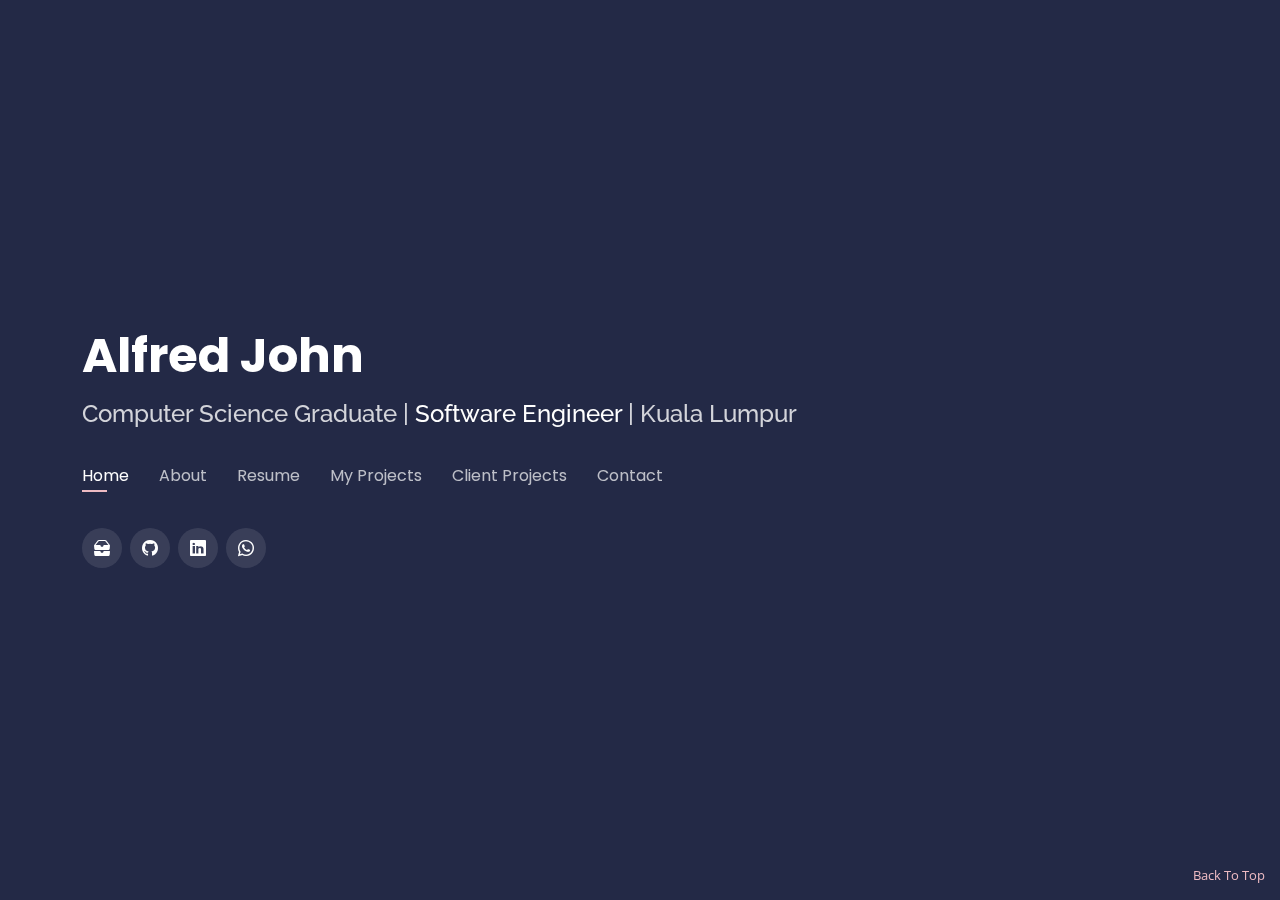
<file: index.html>
<!DOCTYPE html>
<html lang="en">

<head>
  <meta charset="utf-8">
  <meta content="width=device-width, initial-scale=1.0" name="viewport">

  <title>Alfred John</title>
  <meta content="" name="description">
  <meta content="" name="keywords">


  <link href="assets/img/profile/favicon.png" rel="icon">
  <link href="assets/img/profile/favicon.png" rel="apple-touch-icon">


  <link
    href="https://fonts.googleapis.com/css?family=Open+Sans:300,300i,400,400i,600,600i,700,700i|Raleway:300,300i,400,400i,500,500i,600,600i,700,700i|Poppins:300,300i,400,400i,500,500i,600,600i,700,700i"
    rel="stylesheet">


  <link href="assets/vendor/bootstrap/css/bootstrap.min.css" rel="stylesheet">
  <link href="assets/vendor/bootstrap-icons/bootstrap-icons.css" rel="stylesheet">
  <link href="assets/vendor/boxicons/css/boxicons.min.css" rel="stylesheet">
  <link href="assets/vendor/glightbox/css/glightbox.min.css" rel="stylesheet">
  <link href="assets/vendor/remixicon/remixicon.css" rel="stylesheet">
  <link href="assets/vendor/swiper/swiper-bundle.min.css" rel="stylesheet">

  <link href="assets/css/style.css" rel="stylesheet">

</head>

<body>


  <header id="header">
    <div class="container">

      <h1><a href="index.html">Alfred John</a></h1>

      <h2>Computer Science Graduate | <span>Software Engineer</span> | Kuala Lumpur</h2>

      <nav id="navbar" class="navbar">
        <ul>
          <li><a class="nav-link active" href="#header">Home</a></li>
          <li><a class="nav-link" href="#about">About</a></li>
          <li><a class="nav-link" href="#resume">Resume</a></li>
          <li><a class="nav-link" href="#services">My Projects</a></li>
          <li><a class="nav-link" href="#portfolio">Client Projects</a></li>
          <li><a class="nav-link" href="#contact">Contact</a></li>
        </ul>
        <i class="bi bi-list mobile-nav-toggle"></i>
      </nav>

      <div class="social-links">
        <a href="mailto:alfredjohnspotify@gmail.com" target="_blank" class="mail"><i class="bi bi-inboxes-fill"></i></a>
        <a href="https://github.com/alfredjohn98" target="_blank" class="github"><i class="bi bi-github"></i></a>
        <a href="http://linkedin.com/in/alfred-john-3115171a0" target="_blank" class="linkedin"><i
            class="bi bi-linkedin"></i></a>
        <a href="https://wa.me/60129324039" target="_blank" class="whatsapp"><i class="bi bi-whatsapp"></i> </i></a>
      </div>

    </div>
  </header>


  <section id="about" class="about">

    <div class="about-me container">

      <div class="section-title">
        <h2>About</h2>
        <p>About Me</p>
      </div>

      <div class="row">
        <div class="col-lg-4" data-aos="fade-right">
          <img src="assets/img/profile/profile_pic.png" class="img-fluid" alt="Profile Pic">
        </div>
        <div class="col-lg-8 pt-4 pt-lg-0 content" data-aos="fade-left">
          <h3>Software Engineer</h3>
          <p class="fst-italic">
            My degree in Computer Science from University of Wollongong Australia. An enthusiastic and driven learner, I
            am looking to enhance my practical knowledge in the information technology and business intelligence sector.
            Adept at motivating self and others. Passionate about cloud computing and next generation of technology.
          </p>
          <div class="row">
            <div class="col-lg-6">
              <ul>
                <li><i class="bi bi-chevron-right"></i> <strong>Birthday:</strong> <span>26 January 1998</span></li>
                <li><i class="bi bi-chevron-right"></i> <strong>Phone:</strong> <span>+60 12 932 4039</span></li>
                <li><i class="bi bi-chevron-right"></i> <strong>City:</strong> <span>Kuala Lumpur Wilayah
                    Persekutuan</span></li>
              </ul>
            </div>
            <div class="col-lg-6">
              <ul>
                <li><i class="bi bi-chevron-right"></i> <strong>Age:</strong> <span>24</span></li>
                <li><i class="bi bi-chevron-right"></i> <strong>Degree:</strong> <span>Computer Science</span></li>
                <li><i class="bi bi-chevron-right"></i> <strong>Email:</strong> <span>alfredjohnspotify@gmail.com</span>
                </li>
              </ul>
            </div>
          </div>
          
           <br>

          <ul class="list-inline list-social-icons mb-0">
          <li class="list-inline-item">
            <a href="resume/AlfredJohn_Resume.pdf" target="blank">
              <button type="button" class="btn btn-light">Download Resume</button>
            </a>
          </li>
        </ul>
          
        </div>
      </div>

      <!-- ======= Skills  ======= -->
      <div class="skills container">

        <div class="section-title">
          <h2>Skills</h2>
        </div>

        <div class="row skills-content">

          <div class="col-lg-4">

            <div class="progress">
              <span class="skill">C Programming<i class="val">60%</i></span>
              <div class="progress-bar-wrap">
                <div class="progress-bar" role="progressbar" aria-valuenow="100" aria-valuemin="0" aria-valuemax="100">
                </div>
              </div>
            </div>

            <div class="progress">
              <span class="skill">C++<i class="val">60%</i></span>
              <div class="progress-bar-wrap">
                <div class="progress-bar" role="progressbar" aria-valuenow="90" aria-valuemin="0" aria-valuemax="100">
                </div>
              </div>
            </div>

            <div class="progress">
              <span class="skill">PHP<i class="val">75%</i></span>
              <div class="progress-bar-wrap">
                <div class="progress-bar" role="progressbar" aria-valuenow="75" aria-valuemin="0" aria-valuemax="100">
                </div>
              </div>
            </div>

          </div>

          <div class="col-lg-4">

            <div class="progress">
              <span class="skill">Git <i class="val">70%</i></span>
              <div class="progress-bar-wrap">
                <div class="progress-bar" role="progressbar" aria-valuenow="80" aria-valuemin="0" aria-valuemax="100">
                </div>
              </div>
            </div>

            <div class="progress">
              <span class="skill">Github <i class="val">90%</i></span>
              <div class="progress-bar-wrap">
                <div class="progress-bar" role="progressbar" aria-valuenow="90" aria-valuemin="0" aria-valuemax="100">
                </div>
              </div>
            </div>

            <div class="progress">
              <span class="skill">Composer <i class="val">70%</i></span>
              <div class="progress-bar-wrap">
                <div class="progress-bar" role="progressbar" aria-valuenow="55" aria-valuemin="0" aria-valuemax="100">
                </div>
              </div>
            </div>

          </div>

          <div class="col-lg-4">

            <div class="progress">
              <span class="skill">Bootstrap<i class="val">60%</i></span>
              <div class="progress-bar-wrap">
                <div class="progress-bar" role="progressbar" aria-valuenow="80" aria-valuemin="0" aria-valuemax="100">
                </div>
              </div>
            </div>

            <div class="progress">
              <span class="skill">Wordpress<i class="val">80%</i></span>
              <div class="progress-bar-wrap">
                <div class="progress-bar" role="progressbar" aria-valuenow="90" aria-valuemin="0" aria-valuemax="100">
                </div>
              </div>
            </div>

            <div class="progress">
              <span class="skill">Shopify Development<i class="val">90%</i></span>
              <div class="progress-bar-wrap">
                <div class="progress-bar" role="progressbar" aria-valuenow="55" aria-valuemin="0" aria-valuemax="100">
                </div>
              </div>
            </div>

          </div>

        </div>

      </div><!-- End Skills -->

    </div>

  </section>

  <section id="resume" class="resume">
    <div class="container">

      <div class="section-title">
        <h2>Resume</h2>
        <p>My Resume</p>
      </div>

      <div class="row">
        <div class="col-lg-6">

          <h3 class="resume-title">Education</h3>
          <div class="resume-item">
            <h4>UNIVERSITY OF WOLLONGONG AUSTRALIA</h4>
            <h5>March 2020 - February 2022</h5>
            <p><em>BACHELORS OF COMPUTER SCIENCE</em></p>
            <p>DOUBLE MAJOR : SOFTWARE ENGINEERING AND DIGITAL SYSTEM SECURITY</p>
            <p>Percentage : Update</p>
          </div>
          <div class="resume-item">
            <h4>INTI INTERNATIONAL COLLEGE SUBANG</h4>
            <h5>August 2016 - January 2019</h5>
            <p><em>DIPLOMA IN INFORMATION TECHNOLOGY AND COMMUNICATION</em></p>
           
          </div>
        </div>

        <div class="col-lg-6">
          <h3 class="resume-title">Experience</h3>
          <div class="resume-item">
            <h4>IT Enginner (TNT COMMUNICATIONS SDN BHD)</h4>
            <h5>January 2019 - November 2019</h5>
            <p <ul>
              <li>Creating business website for client</li>
              <br>
              <li>Deployment and Migration of server</li>
              <br>
              <li> Managing firewalls - Cisco meraki nd Cyberoam</li>
              <br>
              <li>Deployment of Cicso layer three switch for Vlan implementation</li>
              <br>
              <li>Creating business website for secondary company which was a startup</li>
              <br>
              <li>Deployment of a IT ticketing system for internal company usage</li>
              <br>
              <li>Manage and ensuring the availability and supportability of the technology of
                &nbsp; &nbsp; &nbsp; client infrastructure</li>

              </ul>
            </p>
          </div>
        </div>

      </div>

      <h3 class="resume-title">Certifications</h3>
      <div class="resume-item pb-0">
        <h4>Lean Six Sigma White Belt Certified - v4.0 </h4>
        <p>
        <ul>
          <li>Management & Strategy Institute</li>
          <li>Issued Aug 2020 </li>
          <li>Credential ID : 57412573</li>
        </ul>
        </p>
      </div>

      <div class="resume-item pb-0">
        <h4>Project Management Essentials Certified (PMEC) </h4>
        <p>
        <ul>
          <li>Management & Strategy Institute</li>
          <li>Issued Aug 2020 </li>
          <li> Credential ID : 57431286</li>
        </ul>
        </p>
      </div>

      <div class="resume-item pb-0">
        <h4>NSE 1 Network Security Associate</h4>
        <p>
        <ul>
          <li>Fortinet</li>
          <li>Issued Aug 2020 </li>
          <li>Credential ID : nviRQ9j42p</li>
        </ul>
        </p>
      </div>

      <div class="resume-item pb-0">
        <h4>NSE 2 Network Security Associate</h4>
        <p>
        <ul>
          <li>Fortinet</li>
          <li>Issued Aug 2020</li>
          <li>Credential ID : 0Vis2lUiiq </li>
        </ul>
        </p>
      </div>

      <div class="resume-item pb-0">
        <h4>Aws Cloud Practitioner Essentials</h4>

      </div>

  </section>

  <section id="services" class="services">
    <div class="container">

      <div class="section-title">
        <h2>Projects</h2>
      </div>

      <div class="col-lg-7">
        <h3 class="resume-title">My Projects</h3>
        <div class="resume-item">
          <p <ul>

            <li>Static Website for Individuals Client</li>
            <br>
            <li>Build Ecommerce Site with Payment Gateway</li>
            <br>
            <li>IT Helpdesk Software Deployment - SpiceWork</li>
            <br>
            <li>Insurance Claim System - University Project</li>
            <br>
            <li>Complete Library System with user roles - University Project</li>
            <br>
            <li> Employer Project : HR System for Malacca Securities Sdn Bhd (HQ) of Bursa Malaysia</li>
            <br>

            </ul>
          </p>
        </div>
      </div>

    </div>
  </section>

  <section id="portfolio" class="portfolio">
    <div class="container">

      <div class="section-title">
        <h2>Client Projects</h2>
        <p>Live Projects</p>
      </div>

      <div class="row">
        <div class="col-lg-12 d-flex justify-content-center">
          <ul id="portfolio-flters">
            <li data-filter=".filter-web">Web Based Project</li>
          </ul>
        </div>
      </div>

      <div class="row portfolio-container">

        <div class="col-lg-6  col-md-6 portfolio-item filter-web">
          <div class="portfolio-wrap">
            <img src="assets/img/projects/project_1.png" class="img-fluid" alt="">
            <div class="portfolio-info">
              <h4></h4>
              <p></p>
              <div class="portfolio-links">
                <a href="assets/img/projects/project_1.png" data-gallery="portfolioGallery"></a>
                <a href="https://www.sparklink.biz/" target="_blank"><span>View</span></a>
              </div>
            </div>
          </div>
        </div>

        <div class="col-lg-6  col-md-6 portfolio-item filter-web">
          <div class="portfolio-wrap">
            <img src="assets/img/projects/project_2.png" class="img-fluid" alt="">
            <div class="portfolio-info">
              <h4></h4>
              <p></p>
              <div class="portfolio-links">
                <a href="assets/img/projects/project_2.png" data-gallery="portfolioGallery"></a>
                <a href="https://farmandfish.com.my/" target="_blank">View</a>
              </div>
            </div>
          </div>
        </div>

      </div>

    </div>
  </section>

  <section id="contact" class="contact">
    <div class="container">

      <div class="section-title">
        <h2>Contact</h2>
        <p>Connect With Me Via</p>
      </div>

      <div class="row mt-2">

        <div class="col-md-6 mt-4 d-flex align-items-stretch">
          <div class="info-box">
            <i class="bx bx-envelope"></i>
            <h3>Email Me</h3>
            <p>alfredjohnspotify@gmail.com</p>
          </div>
        </div>

      </div>

    </div>
  </section>

  <div class="credits">
    <a href="">Back To Top</a>
  </div>


  <script src="assets/vendor/purecounter/purecounter.js"></script>
  <script src="assets/vendor/bootstrap/js/bootstrap.bundle.min.js"></script>
  <script src="assets/vendor/glightbox/js/glightbox.min.js"></script>
  <script src="assets/vendor/isotope-layout/isotope.pkgd.min.js"></script>
  <script src="assets/vendor/swiper/swiper-bundle.min.js"></script>
  <script src="assets/vendor/waypoints/noframework.waypoints.js"></script>
  <script src="assets/vendor/php-email-form/validate.js"></script>


  <script src="assets/js/main.js"></script>

</body>

</html>
</file>
<file: assets/css/style.css>
/**
* Template Name: Personal - v4.7.0
* Template URL: https://bootstrapmade.com/personal-free-resume-bootstrap-template/
* Author: BootstrapMade.com
* License: https://bootstrapmade.com/license/
*/

/*--------------------------------------------------------------
# General
--------------------------------------------------------------*/
body {
  font-family: "Open Sans", sans-serif;
  background-color: #040404;
  color: #fff;
  position: relative;
  background: transparent;
}
body::before {
  content: "";
  position: fixed;
  background: #232946  top right no-repeat;
  background-size: cover;
  left: 0;
  right: 0;
  top: 0;
  height: 100vh;
  z-index: -1;
}
@media (min-width: 1024px) {
  body::before {
    background-attachment: fixed;
  }
}

a {
  color: #eebbc3;
  text-decoration: none;
}

a:hover {
  color: #eebbc3;
  text-decoration: none;
}

h1, h2, h3, h4, h5, h6 {
  font-family: "Raleway", sans-serif;
}

/*--------------------------------------------------------------
# Header
--------------------------------------------------------------*/
#header {
  transition: ease-in-out 0.3s;
  position: relative;
  height: 100vh;
  display: flex;
  align-items: center;
  z-index: 997;
  overflow-y: auto;
}
#header * {
  transition: ease-in-out 0.3s;
}
#header h1 {
  font-size: 48px;
  margin: 0;
  padding: 0;
  line-height: 1;
  font-weight: 700;
  font-family: "Poppins", sans-serif;
}
#header h1 a, #header h1 a:hover {
  color: #fff;
  line-height: 1;
  display: inline-block;
}
#header h2 {
  font-size: 24px;
  margin-top: 20px;
  color: rgba(255, 255, 255, 0.8);
}
#header h2 span {
  color: #fff;
  /*border-bottom: 2px solid #18d26e;*/
  padding-bottom: 6px;
}
#header img {
  padding: 0;
  margin: 0;
}
#header .social-links {
  margin-top: 40px;
  display: flex;
}
#header .social-links a {
  font-size: 16px;
  display: flex;
  justify-content: center;
  align-items: center;
  background: rgba(255, 255, 255, 0.1);
  color: #fff;
  line-height: 1;
  margin-right: 8px;
  border-radius: 50%;
  width: 40px;
  height: 40px;
}
#header .social-links a:hover {
  background: #eebbc3;
}
@media (max-width: 992px) {
  #header h1 {
    font-size: 36px;
  }
  #header h2 {
    font-size: 20px;
    line-height: 30px;
  }
  #header .social-links {
    margin-top: 15px;
  }
  #header .container {
    display: flex;
    flex-direction: column;
    align-items: center;
  }
}

/* Header Top */
#header.header-top {
  height: 80px;
  position: fixed;
  left: 0;
  top: 0;
  right: 0;
  background: #232946;
}
#header.header-top .social-links, #header.header-top h2 {
  display: none;
}
#header.header-top h1 {
  margin-right: auto;
  font-size: 36px;
}
#header.header-top .container {
  display: flex;
  align-items: center;
}
#header.header-top .navbar {
  margin: 0;
}
@media (max-width: 768px) {
  #header.header-top {
    height: 60px;
  }
  #header.header-top h1 {
    font-size: 26px;
  }
}

/*--------------------------------------------------------------
# Navigation Menu
--------------------------------------------------------------*/
/**
* Desktop Navigation 
*/
.navbar {
  padding: 0;
  margin-top: 35px;
}
.navbar ul {
  margin: 0;
  padding: 0;
  display: flex;
  list-style: none;
  align-items: center;
}
.navbar li {
  position: relative;
}
.navbar li + li {
  margin-left: 30px;
}
.navbar a, .navbar a:focus {
  display: flex;
  align-items: center;
  justify-content: space-between;
  padding: 0;
  font-family: "Poppins", sans-serif;
  font-size: 16px;
  font-weight: 400;
  color: rgba(255, 255, 255, 0.7);
  white-space: nowrap;
  transition: 0.3s;
}
.navbar a i, .navbar a:focus i {
  font-size: 12px;
  line-height: 0;
  margin-left: 5px;
}
.navbar a:before {
  content: "";
  position: absolute;
  width: 0;
  height: 2px;
  bottom: -4px;
  left: 0;
  background-color: #eebbc3;
  visibility: hidden;
  width: 0px;
  transition: all 0.3s ease-in-out 0s;
}
.navbar a:hover:before, .navbar li:hover > a:before, .navbar .active:before {
  visibility: visible;
  width: 25px;
}
.navbar a:hover, .navbar .active, .navbar .active:focus, .navbar li:hover > a {
  color: #fff;
}

/**
* Mobile Navigation 
*/
.mobile-nav-toggle {
  color: #fff;
  font-size: 28px;
  cursor: pointer;
  display: none;
  line-height: 0;
  transition: 0.5s;
  position: fixed;
  right: 15px;
  top: 15px;
}

@media (max-width: 991px) {
  .mobile-nav-toggle {
    display: block;
  }

  .navbar ul {
    display: none;
  }
}
.navbar-mobile {
  position: fixed;
  overflow: hidden;
  top: 0;
  right: 0;
  left: 0;
  bottom: 0;
  background: rgba(0, 0, 0, 0.9);
  transition: 0.3s;
  z-index: 999;
  margin-top: 0;
}
.navbar-mobile .mobile-nav-toggle {
  position: absolute;
  top: 15px;
  right: 15px;
}
.navbar-mobile ul {
  display: block;
  position: absolute;
  top: 55px;
  right: 15px;
  bottom: 45px;
  left: 15px;
  padding: 10px 0;
  overflow-y: auto;
  transition: 0.3s;
  border: 2px solid rgba(255, 255, 255, 0.2);
}
.navbar-mobile li {
  padding: 12px 20px;
}
.navbar-mobile li + li {
  margin: 0;
}
.navbar-mobile a, .navbar-mobile a:focus {
  font-size: 16px;
  position: relative;
}

/*--------------------------------------------------------------
# Sections General
--------------------------------------------------------------*/
section {
  overflow: hidden;
  position: absolute;
  width: 100%;
  top: 140px;
  bottom: 100%;
  opacity: 0;
  transition: ease-in-out 0.4s;
  z-index: 2;
}
section.section-show {
  top: 100px;
  bottom: auto;
  opacity: 1;
  padding-bottom: 45px;
}
section .container {
  background: #232946;
  padding: 30px;
}
@media (max-width: 768px) {
  section {
    top: 120px;
  }
  section.section-show {
    top: 80px;
  }
}

.section-title h2 {
  font-size: 14px;
  font-weight: 500;
  padding: 0;
  line-height: 1px;
  margin: 0 0 20px 0;
  letter-spacing: 2px;
  text-transform: uppercase;
  color: #aaaaaa;
  font-family: "Poppins", sans-serif;
}
.section-title h2::after {
  content: "";
  width: 120px;
  height: 1px;
  display: inline-block;
  background: #eebbc3;
  margin: 4px 10px;
}
.section-title p {
  margin: 0;
  margin: -15px 0 15px 0;
  font-size: 36px;
  font-weight: 700;
  text-transform: uppercase;
  font-family: "Poppins", sans-serif;
  color: #fff;
}

/*--------------------------------------------------------------
# About
--------------------------------------------------------------*/
.about-me .content h3 {
  font-weight: 700;
  font-size: 26px;
  color: #eebbc3;  
}
.about-me .content ul {
  list-style: none;
  padding: 0;
}
.about-me .content ul li {
  margin-bottom: 20px;
  display: flex;
  align-items: center;
}
.about-me .content ul strong {
  margin-right: 10px;
}
.about-me .content ul i {
  font-size: 16px;
  margin-right: 5px;
  color: #eebbc3;
  line-height: 0;
}
.about-me .content p:last-child {
  margin-bottom: 0;
}

/*--------------------------------------------------------------
# Skills
--------------------------------------------------------------*/
.skills .progress {
  height: 60px;
  display: block;
  background: none;
  border-radius: 0;
}
.skills .progress .skill {
  padding: 10px 0;
  margin: 0;
  text-transform: uppercase;
  display: block;
  font-weight: 600;
  font-family: "Poppins", sans-serif;
  color: #fff;
}
.skills .progress .skill .val {
  float: right;
  font-style: normal;
}
.skills .progress-bar-wrap {
  background: rgba(255, 255, 255, 0.2);
}
.skills .progress-bar {
  width: 1px;
  height: 10px;
  transition: 0.9s;
  background-color: #eebbc3;
}

/*--------------------------------------------------------------
# Resume
--------------------------------------------------------------*/
.resume .resume-title {
  font-size: 26px;
  font-weight: 700;
  margin-top: 20px;
  margin-bottom: 20px;
  color: #fff;
}
.resume .resume-item {
  padding: 0 0 20px 20px;
  margin-top: -2px;
  border-left: 2px solid rgba(255, 255, 255, 0.2);
  position: relative;
}
.resume .resume-item h4 {
  line-height: 18px;
  font-size: 18px;
  font-weight: 600;
  text-transform: uppercase;
  font-family: "Poppins", sans-serif;
  color: #eebbc3;
  margin-bottom: 10px;
}
.resume .resume-item h5 {
  font-size: 16px;
  background: rgba(255, 255, 255, 0.15);
  padding: 5px 15px;
  display: inline-block;
  font-weight: 600;
  margin-bottom: 10px;
}
.resume .resume-item ul {
  padding-left: 20px;
}
.resume .resume-item ul li {
  padding-bottom: 10px;
}
.resume .resume-item:last-child {
  padding-bottom: 0;
}
.resume .resume-item::before {
  content: "";
  position: absolute;
  width: 16px;
  height: 16px;
  border-radius: 50px;
  left: -9px;
  top: 0;
  background: #eebbc3;
  border: 2px solid #eebbc3;
}

/*--------------------------------------------------------------
# Portfolio
--------------------------------------------------------------*/
.portfolio .portfolio-item {
  margin-bottom: 30px;
}
.portfolio #portfolio-flters {
  padding: 0;
  margin: 0 auto 15px auto;
  list-style: none;
  text-align: center;
  border-radius: 50px;
  padding: 2px 15px;
}
.portfolio #portfolio-flters li {
  cursor: pointer;
  display: inline-block;
  padding: 8px 16px 10px 16px;
  font-size: 14px;
  font-weight: 600;
  line-height: 1;
  text-transform: uppercase;
  color: #fff;
  background: rgba(255, 255, 255, 0.1);
  margin: 0 3px 10px 3px;
  transition: all 0.3s ease-in-out;
  border-radius: 4px;
}
.portfolio #portfolio-flters li:hover, .portfolio #portfolio-flters li.filter-active {
  background: #eebbc3;
}
.portfolio #portfolio-flters li:last-child {
  margin-right: 0;
}
.portfolio .portfolio-wrap {
  transition: 0.3s;
  position: relative;
  overflow: hidden;
  z-index: 1;
  background: rgba(0, 0, 0, 0.6);
}
.portfolio .portfolio-wrap::before {
  content: "";
  background: rgba(0, 0, 0, 0.6);
  position: absolute;
  left: 30px;
  right: 30px;
  top: 30px;
  bottom: 30px;
  transition: all ease-in-out 0.3s;
  z-index: 2;
  opacity: 0;
}
.portfolio .portfolio-wrap .portfolio-info {
  opacity: 0;
  position: absolute;
  top: 0;
  left: 0;
  right: 0;
  bottom: 0;
  text-align: center;
  z-index: 3;
  transition: all ease-in-out 0.3s;
  display: flex;
  flex-direction: column;
  justify-content: center;
  align-items: center;
}
.portfolio .portfolio-wrap .portfolio-info::before {
  display: block;
  content: "";
  width: 48px;
  height: 48px;
  position: absolute;
  top: 35px;
  left: 35px;
  border-top: 3px solid #fff;
  border-left: 3px solid #fff;
  transition: all 0.5s ease 0s;
  z-index: 9994;
}
.portfolio .portfolio-wrap .portfolio-info::after {
  display: block;
  content: "";
  width: 48px;
  height: 48px;
  position: absolute;
  bottom: 35px;
  right: 35px;
  border-bottom: 3px solid #fff;
  border-right: 3px solid #fff;
  transition: all 0.5s ease 0s;
  z-index: 9994;
}
.portfolio .portfolio-wrap .portfolio-info h4 {
  font-size: 20px;
  color: #fff;
  font-weight: 600;
}
.portfolio .portfolio-wrap .portfolio-info p {
  color: #ffffff;
  font-size: 14px;
  text-transform: uppercase;
  padding: 0;
  margin: 0;
}
.portfolio .portfolio-wrap .portfolio-links {
  text-align: center;
  z-index: 4;
}
.portfolio .portfolio-wrap .portfolio-links a {
  color: #fff;
  margin: 0 2px;
  font-size: 28px;
  display: inline-block;
  transition: 0.3s;
}
.portfolio .portfolio-wrap .portfolio-links a:hover {
  color: #eebbc3;
}
.portfolio .portfolio-wrap:hover::before {
  top: 0;
  left: 0;
  right: 0;
  bottom: 0;
  opacity: 1;
}
.portfolio .portfolio-wrap:hover .portfolio-info {
  opacity: 1;
}
.portfolio .portfolio-wrap:hover .portfolio-info::before {
  top: 15px;
  left: 15px;
}
.portfolio .portfolio-wrap:hover .portfolio-info::after {
  bottom: 15px;
  right: 15px;
}

/*--------------------------------------------------------------
# Portfolio Details
--------------------------------------------------------------*/
.portfolio-details {
  padding-top: 40px;
  background: rgba(0, 0, 0, 0.8);
  position: fixed;
  left: 0;
  right: 0;
  top: 0;
  bottom: 0;
  overflow-y: auto;
}
.portfolio-details .container {
  padding-top: 20px;
  padding-bottom: 40px;
}
.portfolio-details .portfolio-title {
  font-size: 26px;
  font-weight: 700;
  margin-bottom: 20px;
}
.portfolio-details .portfolio-info {
  padding-top: 45px;
}
.portfolio-details .portfolio-info h3 {
  font-size: 22px;
  font-weight: 400;
  margin-bottom: 20px;
}
.portfolio-details .portfolio-info ul {
  list-style: none;
  padding: 0;
  font-size: 15px;
}
.portfolio-details .portfolio-info ul li + li {
  margin-top: 10px;
}
.portfolio-details .portfolio-info p {
  font-size: 15px;
  padding: 15px 0 0 0;
}
@media (max-width: 992px) {
  .portfolio-details .portfolio-info {
    padding-top: 20px;
  }
}
.portfolio-details .swiper-pagination {
  margin-top: 20px;
  position: relative;
}
.portfolio-details .swiper-pagination .swiper-pagination-bullet {
  width: 12px;
  height: 12px;
  opacity: 1;
  background-color: rgba(255, 255, 255, 0.3);
}
.portfolio-details .swiper-pagination .swiper-pagination-bullet-active {
  background-color: #eebbc3;
}

/*--------------------------------------------------------------
# Contact
--------------------------------------------------------------*/
.contact .info-box {
  color: #444444;
  padding: 20px;
  width: 100%;
  background: rgba(255, 255, 255, 0.08);
}
.contact .info-box i.bx {
  font-size: 24px;
  color: #eebbc3;
  border-radius: 50%;
  padding: 14px;
  float: left;
  background: rgba(255, 255, 255, 0.1);
}
.contact .info-box h3 {
  font-size: 20px;
  color: rgba(255, 255, 255, 0.5);
  font-weight: 700;
  margin: 10px 0 8px 68px;
}
.contact .info-box p {
  padding: 0;
  color: #fff;
  line-height: 24px;
  font-size: 14px;
  margin: 0 0 0 68px;
}
.contact .info-box .social-links {
  margin: 5px 0 0 68px;
  display: flex;
}
.contact .info-box .social-links a {
  font-size: 18px;
  display: inline-block;
  color: #fff;
  line-height: 1;
  margin-right: 12px;
  transition: 0.3s;
}
.contact .info-box .social-links a:hover {
  color: #eebbc3
}
.contact .php-email-form {
  padding: 30px;
  background: rgba(255, 255, 255, 0.08);
}

@-webkit-keyframes animate-loading {
  0% {
    transform: rotate(0deg);
  }
  100% {
    transform: rotate(360deg);
  }
}
@keyframes animate-loading {
  0% {
    transform: rotate(0deg);
  }
  100% {
    transform: rotate(360deg);
  }
}

/*--------------------------------------------------------------
# Credits
--------------------------------------------------------------*/
.credits {
  position: fixed;
  right: 0;
  left: 0;
  bottom: 0;
  padding: 15px;
  text-align: right;
  font-size: 13px;
  color: #fff;
  z-index: 999999;
}
@media (max-width: 992px) {
  .credits {
    text-align: center;
    padding: 10px;
    background: rgba(0, 0, 0, 0.8);
  }
}
.credits a {
  color: #eebbc3;
  transition: 0.3s;
}
.credits a:hover {
  color: #fff;
}
</file>
